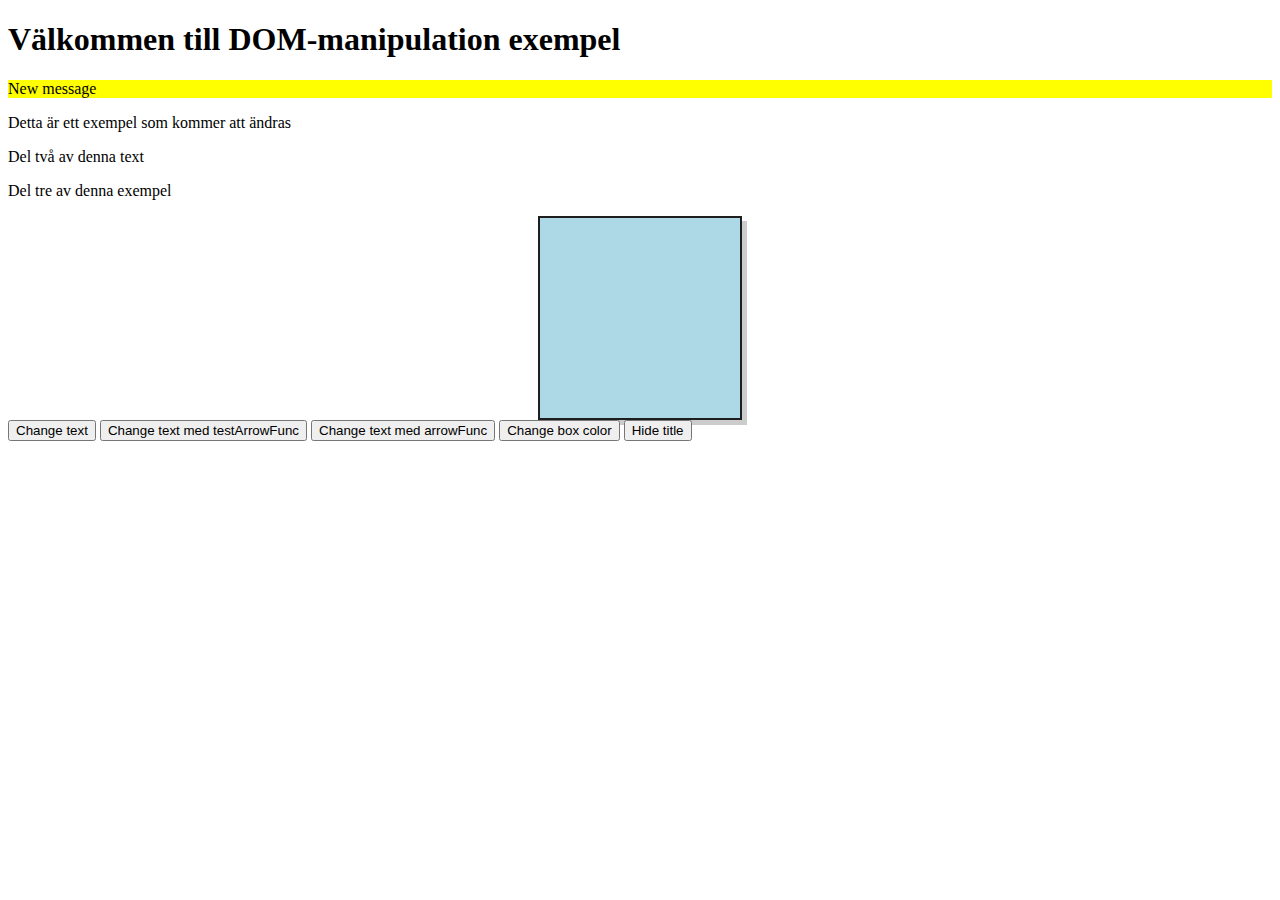
<file: Interact-web/index.html>
<!DOCTYPE html>
<html lang="en">
  <head>
    <meta charset="UTF-8" />
    <meta name="viewport" content="width=device-width, initial-scale=1.0" />
    <title>Mos JS</title>
    <style>
      .box {
        width: 200px;
        height: 200px;
        background-color: lightblue;
        border: 2px solid #1e1e1e;
        margin: 0 auto;
        box-shadow: 5px 5px #ccc;
      }/* 
      button {
        margin: 5px;
        background-color: aqua;
      } */
       .red {
        background-color: red;
       }
       #notification{
        background-color: yellow;
       }
    </style>
  </head>
  <body>
    <h1>Välkommen till DOM-manipulation exempel</h1>
    <p id="notification">New message</p>
    <p id="message" class="classMessage">Detta är ett exempel som kommer att ändras</p>

    <p id="message" class="classMessage">Del två av denna text</p>

    <p id="message" class="classMessage">Del tre av denna exempel</p>

    <div id="MyBox" class="box"></div>
    <button onclick="changeText()">Change text</button>
    <button onclick="testArrowFuncChangeText()">Change text med testArrowFunc</button>
    <button onclick="ArrowFuncChangeText()">Change text med arrowFunc</button>
    <button onclick="changeColor()"> Change box color</button>
    <button onclick="hideTitle()" id="titleBtn">Hide title</title></button>

    <script src="mosScript.js"></script>
  </body>
</html>
</file>
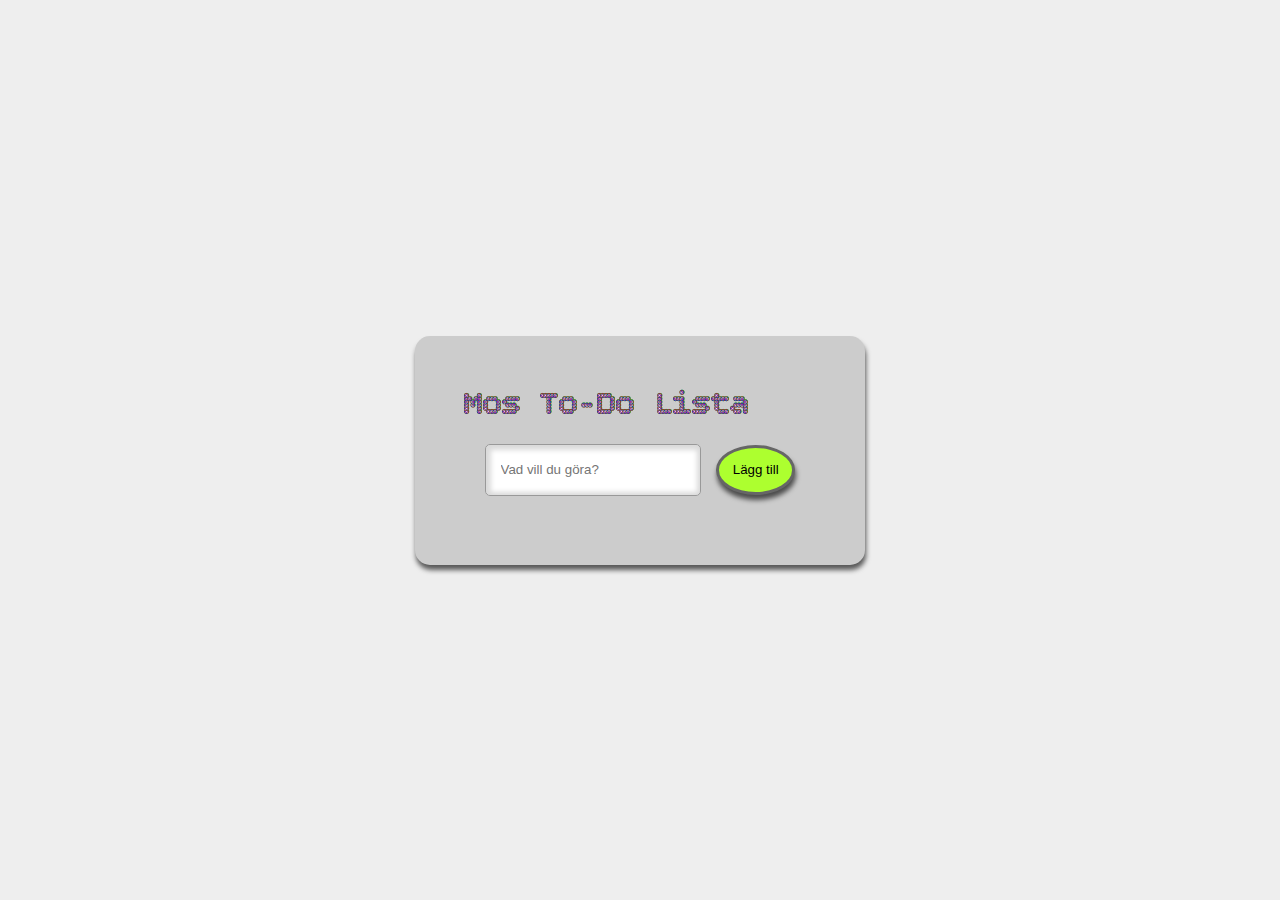
<file: todo/index.html>
<!DOCTYPE html>
<html lang="en">
  <head>
    <meta charset="UTF-8" />
    <meta name="viewport" content="width=device-width, initial-scale=1.0" />
    <title>Mos To-Do</title>

    <link href="style.css" rel="stylesheet" />
   

  </head>
  <body>
    <div class="container">
      <h1>Mos To-Do Lista</h1>

      <div class="input-section">
        <input type="text" placeholder="Vad vill du göra?" id="inputField" />
        <button onclick="addTask()" class="addBtn">Lägg till</button>
      </div>

      <ul id="taskList"></ul>
    </div>
     <script src="script.js"></script>
  </body>
</html>
</file>
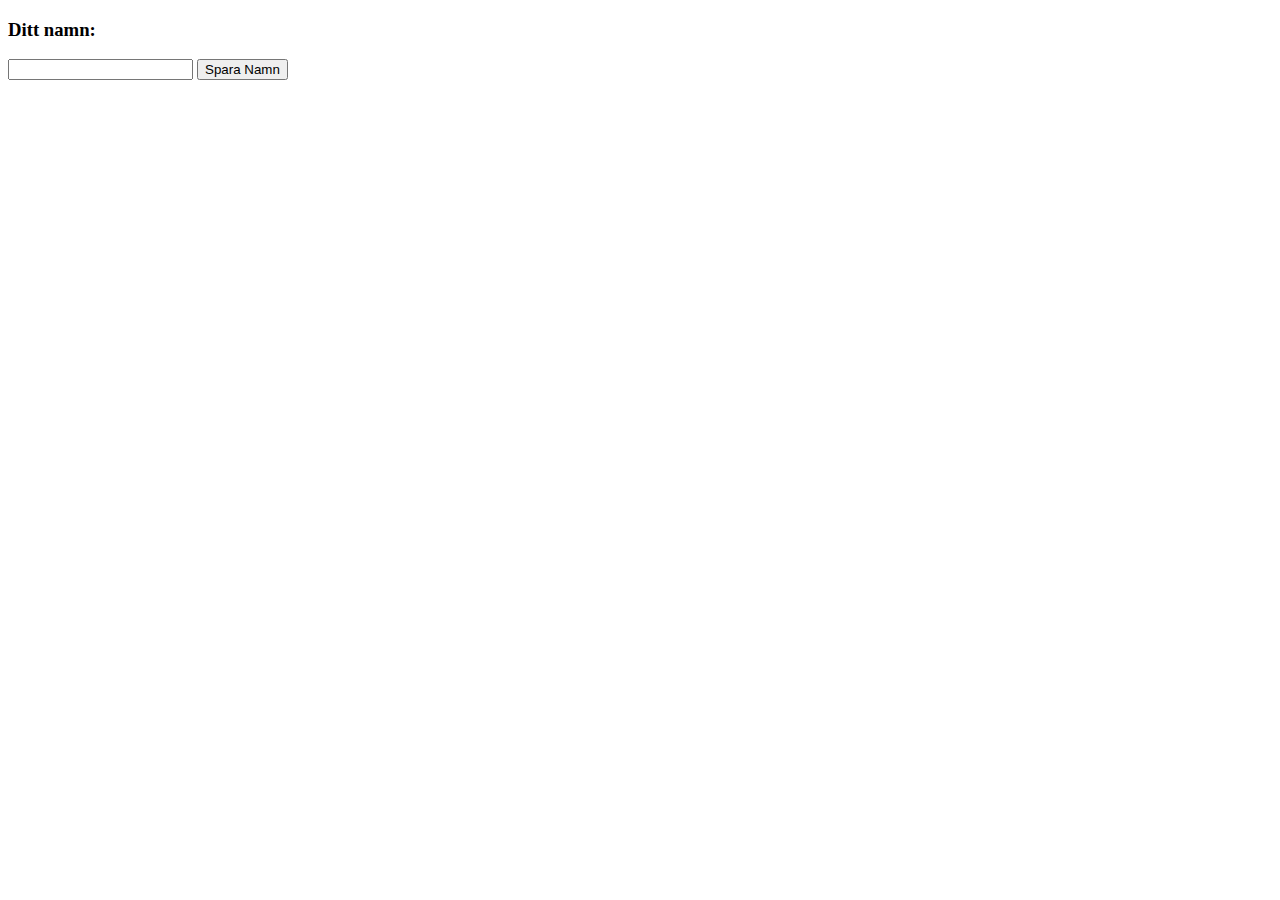
<file: localStorage.html>
<!DOCTYPE html>
<html lang="en">
<head>
    <meta charset="UTF-8">
    <meta name="viewport" content="width=device-width, initial-scale=1.0">
    <title>Document</title>
</head>
<body>
    <h3 id="name-title">Ditt namn:</h3>

    <input type="text" id="name-input" />
    <button onclick="saveName()">Spara Namn</button>

    <script src="localStoragescript.js"></script>

</body>
</html>
</file>
<file: todo/style.css>
@import url('https://fonts.googleapis.com/css2?family=Asimovian&family=Bitcount+Single+Ink&display=swap');

* {
    margin: 0;
    /* border: solid 1px red; */
}

body {
    font-family: "Bitcount Single Ink", system-ui;
    font-optical-sizing: auto;
    font-weight: 400;
    font-style: normal;
    font-variation-settings:
        "slnt" 0,
        "CRSV" 0.5,
        "ELSH" 0,
        "ELXP" 0,
        "SZP1" 0,
        "SZP2" 0,
        "XPN1" 0,
        "XPN2" 0,
        "YPN1" 0,
        "YPN2" 0;

    display: flex;
    justify-content: center;
    align-items: center;
    min-height: 100vh;
    background-color: #eee;
}

.container {
    background-color: #ccc;
    padding: 50px;
    border-radius: 15px;box-shadow: 1px 5px 5px 0px rgba(0,0,0,0.63);
}

.input-section{
    height: 50px;
    display: flex;
    justify-content: center;
    align-items: center ;
    gap: 15px;
    padding: 20px;
}

#inputField {
flex: 3;
border: 1px solid #999;
border-radius: 5px;
width: 200px;
height: 40px;
text-align: left;
box-shadow: 1px 1px 5px 4px rgba(0,0,0,0.15) inset;
padding: 5px 15px;
}

.addBtn {
flex: 1;
border-radius: 50%;
border: 3px solid #666;
height: 50px;
background-color: greenyellow;
box-shadow: 1px 5px 5px 0px rgba(0,0,0,0.63);
}

.addBtn:hover {
    cursor: pointer;
border-radius: 50%;
border: 3px solid #999;
height: 50px;
background-color: greenyellow;
box-shadow: 1px 5px 5px 0px rgba(0,0,0,0.63);
}

.addBtn:active {
    border: 3px solid #222;
}
.listItemContainer {
    border: 1px dotted green;
}
</file>
